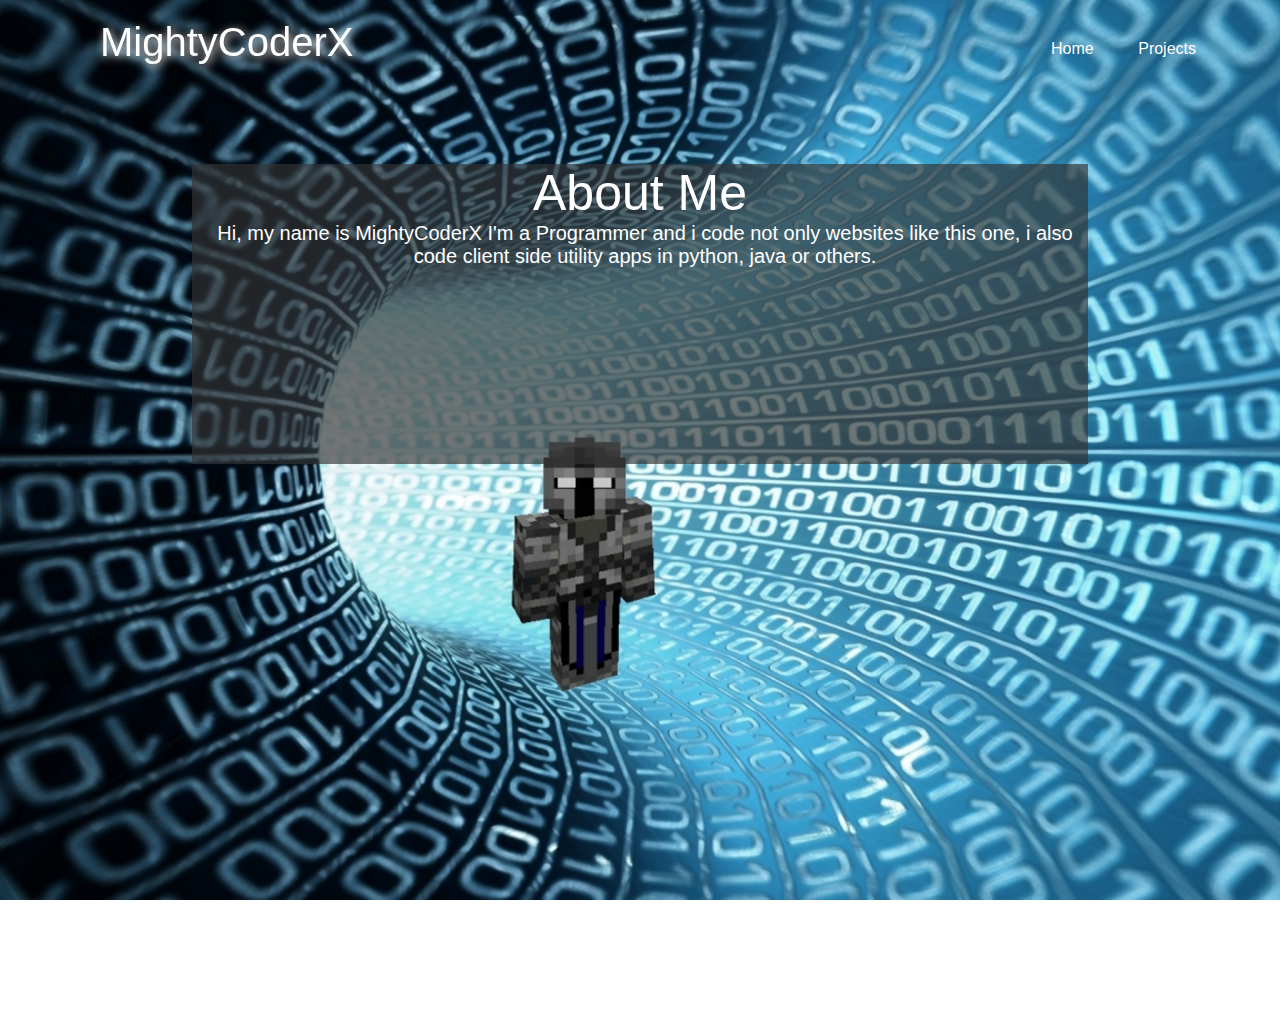
<file: index.html>
<!DOCTYPE html>
<html lang="en">
    <head>
        <meta charset="UTF-8">
        <meta name="viewport" content="width=device-width, initial-scale=1.0">
        <meta http-equiv="X-UA-Compatible" content="ie=edge">
        <title>MightyCoderX</title>
        <link rel="stylesheet" href="index.css">
    </head>
    <body background="mcx_bg.jpg">
        <div class="header">
            <p class="title noselect">MightyCoderX</p>
            <ul class="navbar noselect">
                <li><a href="index.html">Home</a></li>
                <li><a href="projects.html">Projects</a></li>
            </ul>
        </div>
        <div class="content">
            <div class="aboutme">
                <p class="aboutme-title noselect">About Me</p>
                <blockquote class="noselect">
                    Hi, my name is MightyCoderX I'm a Programmer and i code not only websites like this one, i also code client side utility apps in python, java or others. 
                </blockquote>
            </div>
        </div>
    </body>
</html>
</file>
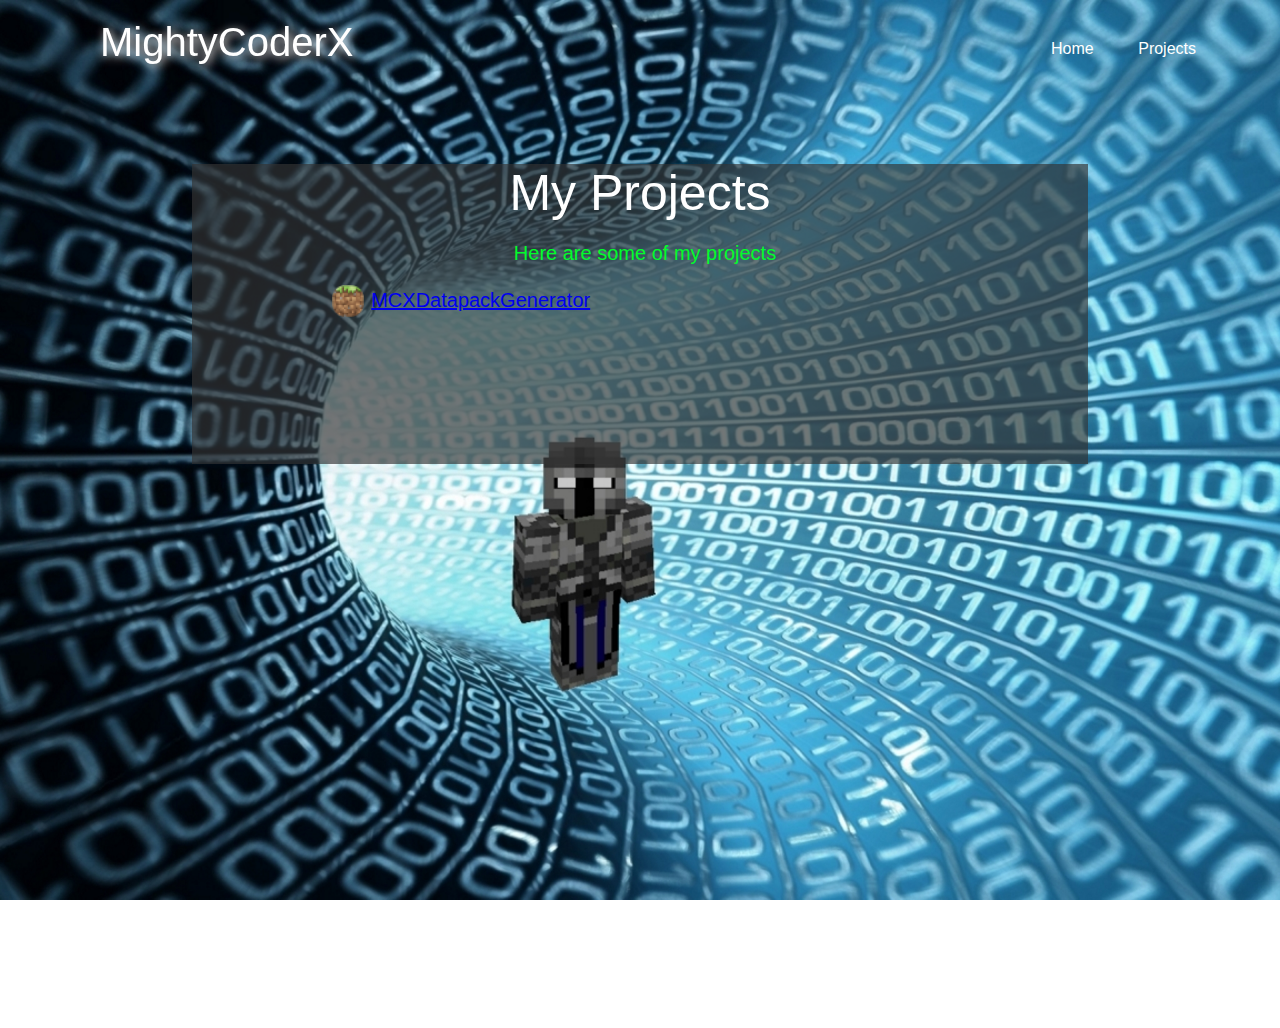
<file: projects.html>
<!DOCTYPE html>
<html lang="en">
    <head>
        <meta charset="UTF-8">
        <meta name="viewport" content="width=device-width, initial-scale=1.0">
        <meta http-equiv="X-UA-Compatible" content="ie=edge">
        <title>MightyCoderX</title>
        <link rel="stylesheet" href="projects.css">
    </head>
    <body>
        <div class="header">
            <p class="title noselect">MightyCoderX</p>
            <ul class="navbar noselect">
                <li><a href="index.html">Home</a></li>
                <li><a href="projects.html">Projects</a></li>
            </ul>
        </div>
        <div class="content">
            <div class="projects">
                <p class="projects-title noselect">My Projects</p>
                <blockquote class="noselect">
                        Here are some of my projects
                </blockquote>
                <ul>
                    <li>
                        <a href="projects/downloads/mcxdatapackgen/MCXDatapackGenerator.zip">MCXDatapackGenerator</a>
                    </li>
                </ul>
            </div>
        </div>
    </body>
</html>
</file>
<file: index.css>
*
{
    font-family: -apple-system, BlinkMacSystemFont, 'Segoe UI', Roboto, Oxygen, Ubuntu, Cantarell, 'Open Sans', 'Helvetica Neue', sans-serif;
    padding: 0;
    margin: 0;
}

html
{
    width: 100%;
    height: 100%;
    overflow-x: hidden;
    overflow-y: auto;
}

body
{
    background: url(mcx_bg.jpg) no-repeat center center fixed; 
    -webkit-background-size: cover;
    -moz-background-size: cover;
    -o-background-size: cover;
    background-size: cover;
    display: grid;
    width: 100%;
    height: 100%;
    grid-template-columns: 1fr;
    grid-template-rows: 100px 1fr;
    grid-template-areas: 
            "header"
            "main";
}

.noselect 
{
    -webkit-touch-callout: none;
    -webkit-user-select: none;
    -khtml-user-select: none;
    -moz-user-select: none;
    -ms-user-select: none;
    user-select: none;
}   

.header
{
    grid-area: header;
    box-sizing: border-box;
    width: 100%;
}

.header .title
{
    text-align: left;
    color: white;
    margin: 20px 0 0 100px;
    filter: drop-shadow(2px 2px 5px white);
    font-size: 40px;
    float: left;
}

.header .navbar
{
    position: absolute;
    right: 5%;
    top: 40px;
    margin: 0 0 20px 0;
    list-style: none;
}

.header .navbar li
{
    display: inline-block;
    margin: 0 10px;
}

.header .navbar li a
{      
    padding: 10px 10px;
    text-decoration: none;
    color: white;
    border-radius: 10px;
    transition: 500ms;
}

.header .navbar li a:hover
{
    background: radial-gradient(#777777aa, #555555aa); 
}

.content
{
    grid-area: main;
    height: 100%;
    padding: 5% 0;
}

.content .aboutme
{
    position: relative;
    transform: translateX(-50%);
    left: 50%;
    width: 70%;
    height: 300px;
    color: white;
    background: #333333aa;
    box-sizing: border-box;
}

.content .aboutme .aboutme-title
{
    font-size: 50px;
    text-align: center;
}

.content .aboutme blockquote
{
    font-size: 20px;
    margin: 0 0 0 10px;
    text-align: center;
}

@media screen and (max-width: 900px)
{
    .header .title
    {
        width: 100%;
        height: 100px;
        float: none;
        margin: 0;
        text-align: center;
        font-size: 35px;
    }

    .header .navbar
    {
        position: absolute;
        transform: translateX(-50%);
        top: 65px;
        left: 50%;
        margin: 0;
        width: fit-content;
    }
}
</file>
<file: projects.css>
*
{
    font-family: -apple-system, BlinkMacSystemFont, 'Segoe UI', Roboto, Oxygen, Ubuntu, Cantarell, 'Open Sans', 'Helvetica Neue', sans-serif;
    padding: 0;
    margin: 0;
}

html
{
    width: 100%;
    height: 100%;
    overflow-x: hidden;
    overflow-y: auto;
}

body
{
    background: url(mcx_bg.jpg) no-repeat center center fixed; 
    -webkit-background-size: cover;
    -moz-background-size: cover;
    -o-background-size: cover;
    background-size: cover;
    display: grid;
    width: 100%;
    height: 100%;
    grid-template-columns: 1fr;
    grid-template-rows: 100px 1fr;
    grid-template-areas: 
            "header"
            "main";
}

.noselect 
{
    -webkit-touch-callout: none;
    -webkit-user-select: none;
    -khtml-user-select: none;
    -moz-user-select: none;
    -ms-user-select: none;
    user-select: none;
}   

.header
{
    grid-area: header;
    box-sizing: border-box;
    width: 100%;
}

.header .title
{
    text-align: left;
    color: white;
    margin: 20px 0 0 100px;
    filter: drop-shadow(2px 2px 5px white);
    font-size: 40px;
    float: left;
}

.header .navbar
{
    position: absolute;
    right: 5%;
    top: 40px;
    margin: 0 0 20px 0;
    list-style: none;
}

.header .navbar li
{
    display: inline-block;
    margin: 0 10px;
}

.header .navbar li a
{      
    padding: 10px 10px;
    text-decoration: none;
    color: white;
    border-radius: 10px;
    transition: 500ms;
}

.header .navbar li a:hover
{
    background: radial-gradient(#777777aa, #555555aa); 
}

.content
{
    grid-area: main;
    height: 100%;
    padding: 5% 0;
}

.content .projects
{
    position: relative;
    transform: translateX(-50%);
    left: 50%;
    width: 70%;
    height: 300px;
    color: white;
    background: #333333aa;
    box-sizing: border-box;
}

.content .projects .projects-title
{
    font-size: 50px;
    text-align: center;
}

.content .projects blockquote
{
    font-size: 20px;
    margin: 20px 0 0 10px;
    text-align: center;
    color: #02fc2c;
}

.content .projects ul
{
    margin: 20px 0 0 20%;
    list-style-image: url("li.ico");
    font-size: 20px;
}

/* .content .projects li
{
} */

.content .projects li a
{
    position: relative;
    height: 100%;
    top: -10px;
} 

/* .content .projects li::before
{
    content: "";
    color: #02ffea;
    font-weight: 900;
} */

.content .projects ul::marker
{
    background: #444;
    color: #444;
    border: none;
    outline: none;
}

@media screen and (max-width: 900px)
{
    .header .title
    {
        width: 100%;
        height: 100px;
        float: none;
        margin: 0;
        text-align: center;
        font-size: 35px;
    }

    .header .navbar
    {
        position: absolute;
        transform: translateX(-50%);
        top: 65px;
        left: 50%;
        margin: 0;
        width: fit-content;
    }
}
</file>
